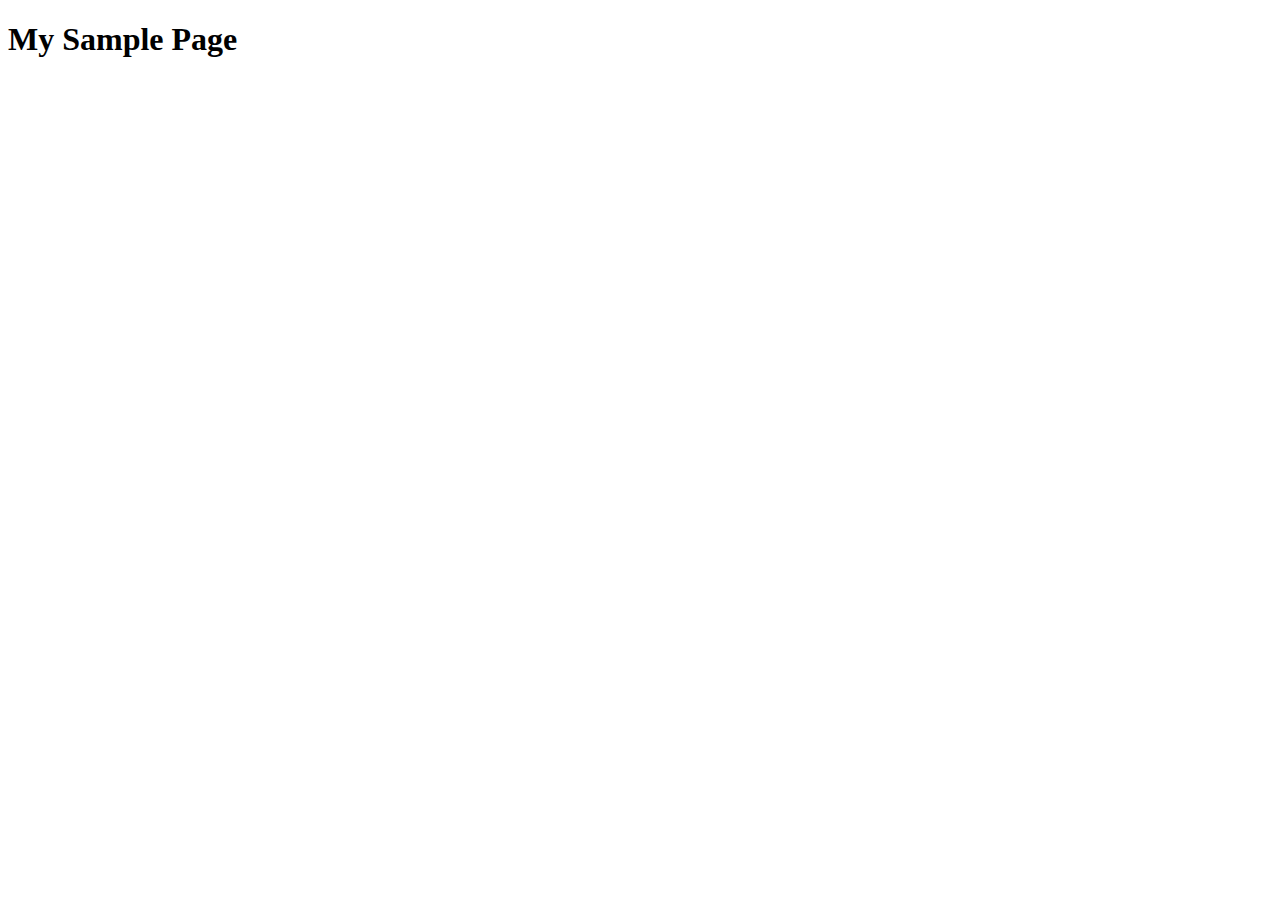
<file: samplepage.html>
<!DOCTYPE html>
<html lang="en">
<head>
    <meta charset="UTF-8">
    <meta name="viewport" content="width=device-width, initial-scale=1.0">
    <title>Document</title>
</head>
<body>
    <h1>My Sample Page</h1>
</body>
</html>
</file>
